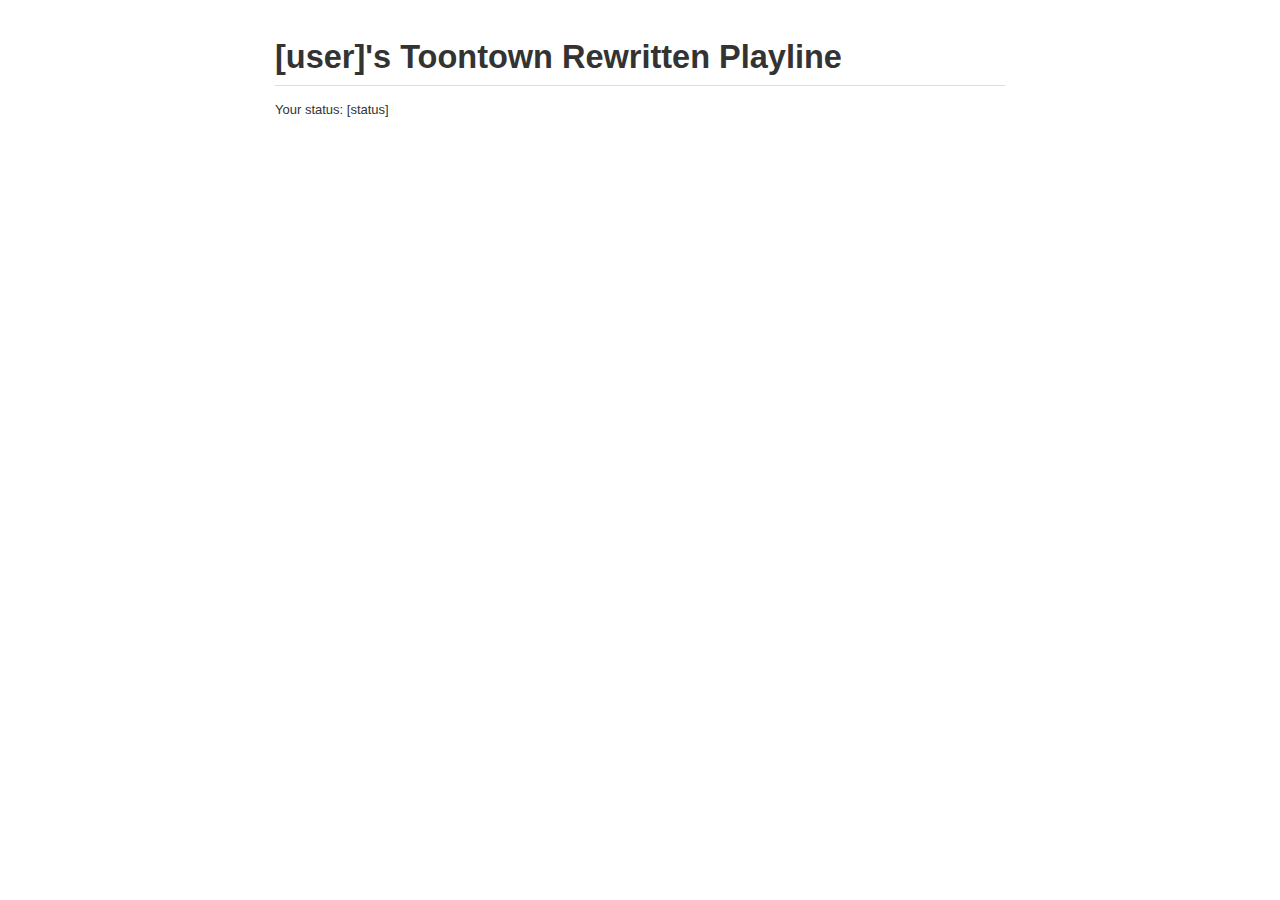
<file: src/index.html>
<!DOCTYPE HTML>
<html>
<head>
  <title>[user] - [status]</title>
  <link rel="stylesheet" href="github-markdown.css">
</head>
<body>
  <article class="markdown-body">
    <h1>[user]'s Toontown Rewritten Playline</h1>
    <p>Your status: [status]</p>
  </article>
</body>
</html>
</file>
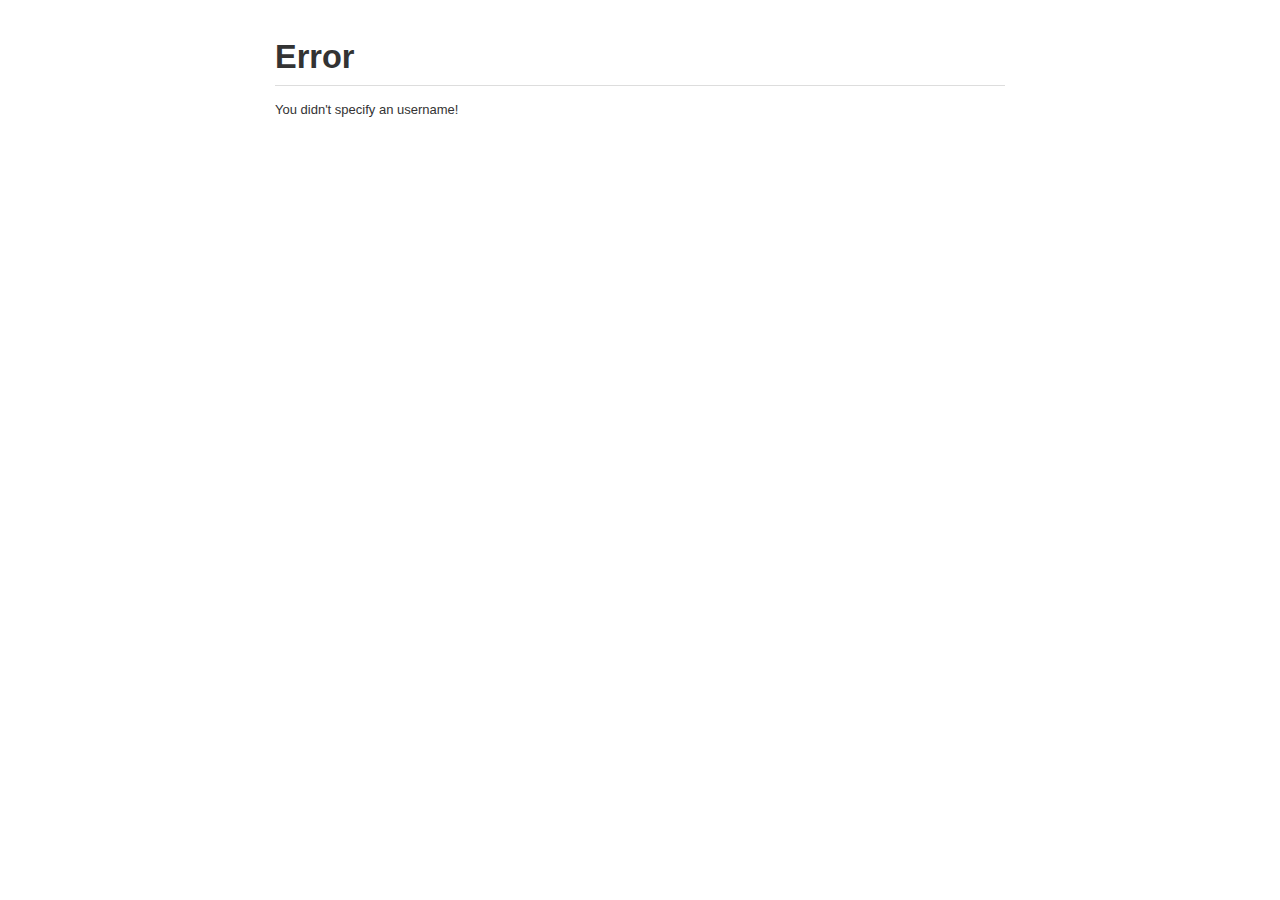
<file: src/noUser.html>
<!DOCTYPE HTML>
<html>
<head>
  <title>Error</title>
  <link rel="stylesheet" href="github-markdown.css">
</head>
<body>
  <article class="markdown-body">
    <h1>Error</h1>
    <p>You didn't specify an username!</p>
  </article>
</body>
</html>
</file>
<file: src/github-markdown.css>
article {
  display: block;
}

html {
  font-family: sans-serif;
  -ms-text-size-adjust: 100%;
  -webkit-text-size-adjust: 100%;
}

body {
  margin: 0;
}

a:focus {
  outline: thin dotted;
}

a:active,
a:hover {
  outline: 0;
}

h1 {
  font-size: 2em;
  margin: .67em 0;
}

strong {
  font-weight: bold;
}

hr {
  -moz-box-sizing: content-box;
  box-sizing: content-box;
  height: 0;
}

code,
pre {
  font-family: monospace, serif;
  font-size: 1em;
}

img {
  border: 0;
}

table {
  border-collapse: collapse;
  border-spacing: 0;
}

body {
  font: 13px Helvetica, arial, freesans, clean, sans-serif;
  line-height: 1.4;
}

body {
  min-width: 1020px;
  color: #333333;
  background-color: #fff;
}

* {
  -moz-box-sizing: border-box;
  box-sizing: border-box;
}

::-moz-selection {
  text-shadow: none;
  background: rgba(65,131,196,0.4);
}

::selection {
  text-shadow: none;
  background: rgba(65,131,196,0.4);
}

a {
  color: #4183c4;
  text-decoration: none;
}

a:hover {
  text-decoration: underline;
}

a:focus,
a:active {
  text-decoration: underline;
}

hr {
  height: 0;
  margin: 15px 0;
  overflow: hidden;
  background: transparent;
  border: 0;
  border-bottom: 1px solid #ddd;
}

hr:before,
hr:after {
  content: " ";
  display: table;
}

hr:after {
  clear: both;
}

ol ol {
  list-style-type: lower-roman;
}

h1,
h2,
h3,
h4,
h5,
h6 {
  margin-top: 15px;
  margin-bottom: 15px;
  line-height: 1.1;
}

h1 {
  font-size: 30px;
}

h2 {
  font-size: 21px;
}

h3 {
  font-size: 16px;
}

h4 {
  font-size: 14px;
}

h5 {
  font-size: 12px;
}

h6 {
  font-size: 11px;
}

blockquote {
  margin: 0;
}

ul,
ol {
  padding: 0;
  margin-top: 0;
  margin-bottom: 0;
}

dd {
  margin-left: 0;
}

code,
pre {
  font-family: Consolas, "Liberation Mono", Courier, monospace;
  font-size: 12px;
}

pre {
  margin-top: 0;
  margin-bottom: 0;
}

.markdown-body {
  min-width: 200px;
  max-width: 790px;
  margin: 0 auto;
  padding: 30px;
}

.markdown-body>*:first-child {
  margin-top: 0 !important;
}

.markdown-body>*:last-child {
  margin-bottom: 0 !important;
}

.markdown-body a.anchor {
  display: block;
  padding-right: 6px;
  padding-left: 30px;
  margin-left: -30px;
  cursor: pointer;
  position: absolute;
  top: 0;
  left: 0;
  bottom: 0;
}

.markdown-body a.anchor:focus {
  outline: none;
}

.markdown-body h1,
.markdown-body h2,
.markdown-body h3,
.markdown-body h4,
.markdown-body h5,
.markdown-body h6 {
  margin: 1em 0 15px;
  padding: 0;
  font-weight: bold;
  line-height: 1.7;
  cursor: text;
  position: relative;
}

.markdown-body h1 {
  font-size: 2.5em;
  border-bottom: 1px solid #ddd;
}

.markdown-body h2 {
  font-size: 2em;
  border-bottom: 1px solid #eee;
}

.markdown-body h3 {
  font-size: 1.5em;
}

.markdown-body h4 {
  font-size: 1.2em;
}

.markdown-body h5 {
  font-size: 1em;
}

.markdown-body h6 {
  color: #777;
  font-size: 1em;
}

.markdown-body p,
.markdown-body blockquote,
.markdown-body ul,
.markdown-body ol,
.markdown-body dl,
.markdown-body table,
.markdown-body pre {
  margin: 15px 0;
}

.markdown-body hr {
  background: transparent url([data-uri]) repeat-x 0 0;
  border: 0 none;
  color: #ccc;
  height: 4px;
  padding: 0;
  margin: 15px 0;
}

.markdown-body ul,
.markdown-body ol {
  padding-left: 30px;
}

.markdown-body ol ol,
.markdown-body ol ul {
  margin-top: 0;
  margin-bottom: 0;
}

.markdown-body dl {
  padding: 0;
}

.markdown-body dl dt {
  font-size: 14px;
  font-weight: bold;
  font-style: italic;
  padding: 0;
  margin-top: 15px;
}

.markdown-body dl dd {
  margin-bottom: 15px;
  padding: 0 15px;
}

.markdown-body blockquote {
  border-left: 4px solid #DDD;
  padding: 0 15px;
  color: #777;
}

.markdown-body blockquote>:first-child {
  margin-top: 0px;
}

.markdown-body blockquote>:last-child {
  margin-bottom: 0px;
}

.markdown-body table {
  width: 100%;
  overflow: auto;
  display: block;
}

.markdown-body table th {
  font-weight: bold;
}

.markdown-body table th,
.markdown-body table td {
  border: 1px solid #ddd;
  padding: 6px 13px;
}

.markdown-body table tr {
  border-top: 1px solid #ccc;
  background-color: #fff;
}

.markdown-body table tr:nth-child(2n) {
  background-color: #f8f8f8;
}

.markdown-body img {
  max-width: 100%;
  -moz-box-sizing: border-box;
  box-sizing: border-box;
}

.markdown-body code {
  margin: 0;
  border: 1px solid #ddd;
  background-color: #f8f8f8;
  border-radius: 3px;
  padding: 0;
}

.markdown-body code:before,
.markdown-body code:after {
  content: "\00a0";
  letter-spacing: -0.2em;
}

.markdown-body pre>code {
  margin: 0;
  padding: 0;
  white-space: pre;
  border: none;
  background: transparent;
}

.markdown-body .highlight pre,
.markdown-body pre {
  background-color: #f8f8f8;
  border: 1px solid #ddd;
  font-size: 13px;
  line-height: 19px;
  overflow: auto;
  padding: 6px 10px;
  border-radius: 3px;
}

.markdown-body pre {
  word-wrap: normal;
}

.markdown-body pre code {
  margin: 0;
  padding: 0;
  background-color: transparent;
  border: none;
  word-wrap: normal;
  max-width: initial;
  display: inline;
  overflow: initial;
  line-height: inherit;
}

.markdown-body pre code:before,
.markdown-body pre code:after {
  content: normal;
}

.highlight {
  background: #ffffff;
}

.highlight .c {
  color: #999988;
  font-style: italic;
}

.highlight .err {
  color: #a61717;
  background-color: #e3d2d2;
}

.highlight .k {
  font-weight: bold;
}

.highlight .o {
  font-weight: bold;
}

.highlight .cm {
  color: #999988;
  font-style: italic;
}

.highlight .cp {
  color: #999999;
  font-weight: bold;
}

.highlight .c1 {
  color: #999988;
  font-style: italic;
}

.highlight .cs {
  color: #999999;
  font-weight: bold;
  font-style: italic;
}

.highlight .gd {
  color: #000000;
  background-color: #ffdddd;
}

.highlight .gd .x {
  color: #000000;
  background-color: #ffaaaa;
}

.highlight .ge {
  font-style: italic;
}

.highlight .gr {
  color: #aa0000;
}

.highlight .gh {
  color: #999999;
}

.highlight .gi {
  color: #000000;
  background-color: #ddffdd;
}

.highlight .gi .x {
  color: #000000;
  background-color: #aaffaa;
}

.highlight .go {
  color: #888888;
}

.highlight .gp {
  color: #555555;
}

.highlight .gs {
  font-weight: bold;
}

.highlight .gu {
  color: #800080;
  font-weight: bold;
}

.highlight .gt {
  color: #aa0000;
}

.highlight .kc {
  font-weight: bold;
}

.highlight .kd {
  font-weight: bold;
}

.highlight .kn {
  font-weight: bold;
}

.highlight .kp {
  font-weight: bold;
}

.highlight .kr {
  font-weight: bold;
}

.highlight .kt {
  color: #445588;
  font-weight: bold;
}

.highlight .m {
  color: #009999;
}

.highlight .s {
  color: #dd1144;
}

.highlight .n {
  color: #333333;
}

.highlight .na {
  color: teal;
}

.highlight .nb {
  color: #0086b3;
}

.highlight .nc {
  color: #445588;
  font-weight: bold;
}

.highlight .no {
  color: teal;
}

.highlight .ni {
  color: purple;
}

.highlight .ne {
  color: #990000;
  font-weight: bold;
}

.highlight .nf {
  color: #990000;
  font-weight: bold;
}

.highlight .nn {
  color: #555555;
}

.highlight .nt {
  color: navy;
}

.highlight .nv {
  color: teal;
}

.highlight .ow {
  font-weight: bold;
}

.highlight .w {
  color: #bbbbbb;
}

.highlight .mf {
  color: #009999;
}

.highlight .mh {
  color: #009999;
}

.highlight .mi {
  color: #009999;
}

.highlight .mo {
  color: #009999;
}

.highlight .sb {
  color: #dd1144;
}

.highlight .sc {
  color: #dd1144;
}

.highlight .sd {
  color: #dd1144;
}

.highlight .s2 {
  color: #dd1144;
}

.highlight .se {
  color: #dd1144;
}

.highlight .sh {
  color: #dd1144;
}

.highlight .si {
  color: #dd1144;
}

.highlight .sx {
  color: #dd1144;
}

.highlight .sr {
  color: #009926;
}

.highlight .s1 {
  color: #dd1144;
}

.highlight .ss {
  color: #990073;
}

.highlight .bp {
  color: #999999;
}

.highlight .vc {
  color: teal;
}

.highlight .vg {
  color: teal;
}

.highlight .vi {
  color: teal;
}

.highlight .il {
  color: #009999;
}

.highlight .gc {
  color: #999;
  background-color: #EAF2F5;
}
</file>
